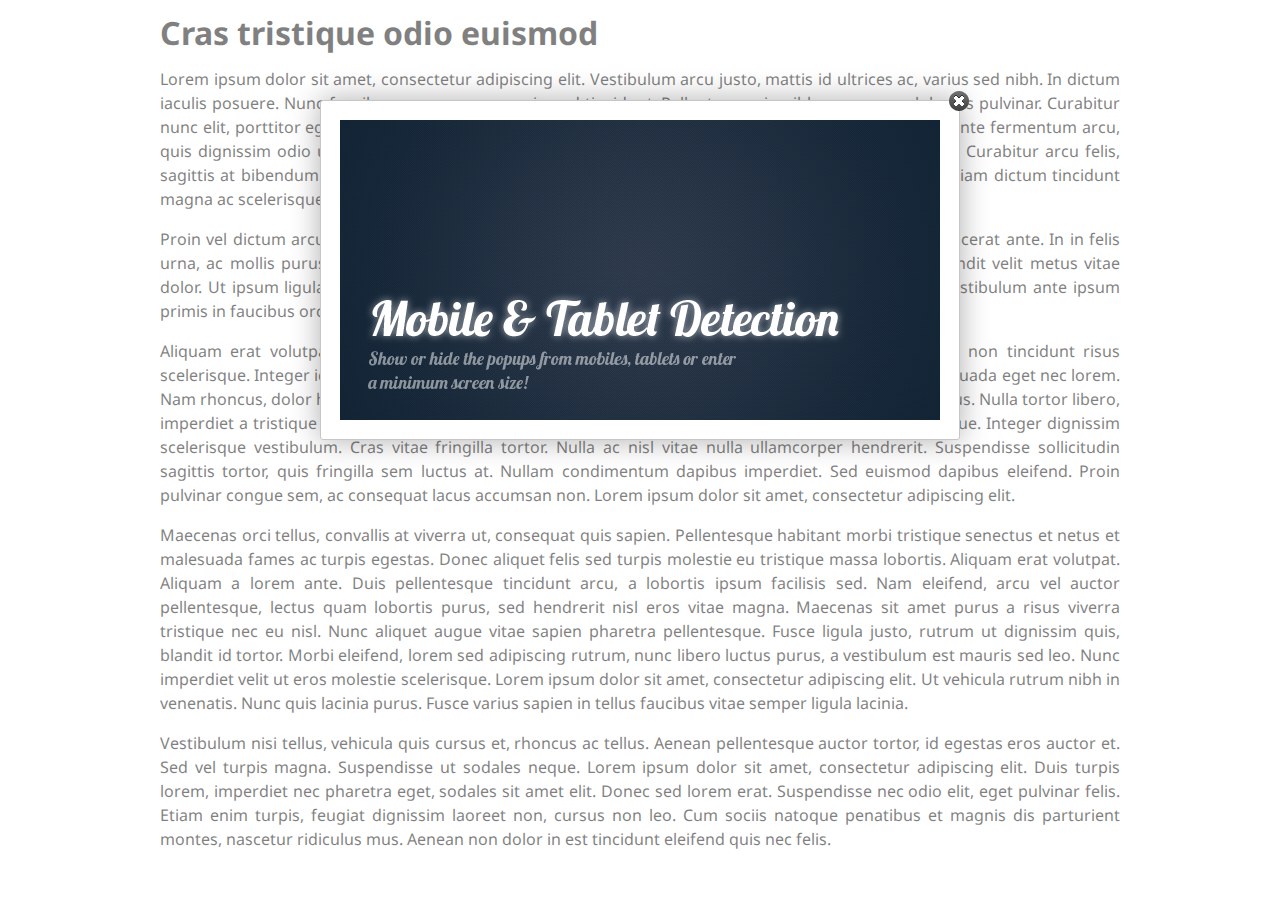
<file: adpopup-pro-for-jquery/demo/index.html>
<!DOCTYPE html>
<html lang="en">
<head id="" data-template-set="html5-reset">
	<meta charset="utf-8">
	<meta http-equiv="X-UA-Compatible" content="IE=edge,chrome=1">
	<title></title>
	<meta name="viewport" content="width=device-width, maximum-scale=1.0" />
	<link href='http://fonts.googleapis.com/css?family=Droid+Sans:400,700' rel='stylesheet' type='text/css'>
	<link rel="stylesheet" href="../adpopup-pro/css/adpopup-pro.min.css">
	<script src="http://ajax.googleapis.com/ajax/libs/jquery/1.7.2/jquery.min.js"></script>
	<script src="../adpopup-pro/js/adpopup-pro.min.js"></script>
	<style>
		body {
			font-family: 'Droid Sans', sans-serif;

		}
		.container {
			width: 960px;
			margin: 0 auto;
			text-align: justify;
			line-height: 1.5em;
			font-size: 16px;
		}
	</style>
	<script type="text/javascript">

	$(document).ready(function() {

		var ads = {
			'ad1': {
				'type': 'image',
				'src': 'images/ad1.png',
				'link': 'http://rikdevos.com'
			},
			'ad2': {
				'type': 'image',
				'src': 'images/ad2.png',
				'link': 'http://rikdevos.com'
			},
			'ad3': {
				'type': 'image',
				'src': 'images/ad3.png',
				'link': 'http://rikdevos.com'
			},
			'ad4': {
				'type': 'image',
				'src': 'images/ad4.png',
				'link': 'http://rikdevos.com'
			},
			'ad5': {
				'type': 'image',
				'src': 'images/ad5.png',
				'link': 'http://rikdevos.com'
			},
			'ad6': {
				'type': 'image',
				'src': 'images/ad6.png',
				'link': 'http://rikdevos.com'
			},
			'ad7': {
				'type': 'image',
				'src': 'images/ad7.png',
				'link': 'http://rikdevos.com'
			}

		}

		$('body').adPopupPro({
			ads: ads,
			width: 600,
			height: 300
		});
	});

	</script>
<body>
	<!-- <div class="adpopup-overlay"></div>
	<div class="adpopup adpopup-style-bg-light adpopup-style-close-dark">
		<a href="#" title="Close" class="adpopup-close"></a>
		<div class="adpopup-content adpopup-content-image">
			<img src="http://dribbble.s3.amazonaws.com/users/60166/screenshots/648718/origamibird.jpg" alt="Image" />
		</div>
	</div> -->
	<div class="container">
		<h1>Cras tristique odio euismod</h1>

		<p>Lorem ipsum dolor sit amet, consectetur adipiscing elit. Vestibulum arcu justo, mattis id ultrices ac, varius sed nibh. In dictum iaculis posuere. Nunc faucibus congue neque euismod tincidunt. Pellentesque in nibh non magna lobortis pulvinar. Curabitur nunc elit, porttitor eget pretium a, ullamcorper ac enim. Aenean posuere, magna a gravida tempor, leo ante fermentum arcu, quis dignissim odio urna ac libero. Nam eleifend felis ac augue mattis vel vehicula mauris consectetur. Curabitur arcu felis, sagittis at bibendum eu, luctus a sem. Duis et mi non mauris posuere euismod varius sit amet lacus. Etiam dictum tincidunt magna ac scelerisque.</p>

		<p>Proin vel dictum arcu. Cras tristique odio euismod enim imperdiet quis elementum nisi lacinia. Ut in placerat ante. In in felis urna, ac mollis purus. Nullam ornare, lorem et auctor adipiscing, diam nulla molestie magna, sed blandit velit metus vitae dolor. Ut ipsum ligula, placerat at blandit non, euismod ac sapien. Vivamus iaculis placerat tristique. Vestibulum ante ipsum primis in faucibus orci luctus et ultrices posuere cubilia Curae;</p>

		<p>Aliquam erat volutpat. Nam auctor tempor convallis. Nullam consectetur quam eget dolor volutpat non tincidunt risus scelerisque. Integer id est vitae est cursus tristique ac a urna. Aliquam ac nisl non magna vulputate malesuada eget nec lorem. Nam rhoncus, dolor hendrerit pulvinar egestas, nisl turpis porttitor leo, et semper erat justo rhoncus lacus. Nulla tortor libero, imperdiet a tristique eget, adipiscing id diam. Pellentesque commodo lorem quis nisi sodales pellentesque. Integer dignissim scelerisque vestibulum. Cras vitae fringilla tortor. Nulla ac nisl vitae nulla ullamcorper hendrerit. Suspendisse sollicitudin sagittis tortor, quis fringilla sem luctus at. Nullam condimentum dapibus imperdiet. Sed euismod dapibus eleifend. Proin pulvinar congue sem, ac consequat lacus accumsan non. Lorem ipsum dolor sit amet, consectetur adipiscing elit.</p>

		<p>Maecenas orci tellus, convallis at viverra ut, consequat quis sapien. Pellentesque habitant morbi tristique senectus et netus et malesuada fames ac turpis egestas. Donec aliquet felis sed turpis molestie eu tristique massa lobortis. Aliquam erat volutpat. Aliquam a lorem ante. Duis pellentesque tincidunt arcu, a lobortis ipsum facilisis sed. Nam eleifend, arcu vel auctor pellentesque, lectus quam lobortis purus, sed hendrerit nisl eros vitae magna. Maecenas sit amet purus a risus viverra tristique nec eu nisl. Nunc aliquet augue vitae sapien pharetra pellentesque. Fusce ligula justo, rutrum ut dignissim quis, blandit id tortor. Morbi eleifend, lorem sed adipiscing rutrum, nunc libero luctus purus, a vestibulum est mauris sed leo. Nunc imperdiet velit ut eros molestie scelerisque. Lorem ipsum dolor sit amet, consectetur adipiscing elit. Ut vehicula rutrum nibh in venenatis. Nunc quis lacinia purus. Fusce varius sapien in tellus faucibus vitae semper ligula lacinia.</p>

		<p>Vestibulum nisi tellus, vehicula quis cursus et, rhoncus ac tellus. Aenean pellentesque auctor tortor, id egestas eros auctor et. Sed vel turpis magna. Suspendisse ut sodales neque. Lorem ipsum dolor sit amet, consectetur adipiscing elit. Duis turpis lorem, imperdiet nec pharetra eget, sodales sit amet elit. Donec sed lorem erat. Suspendisse nec odio elit, eget pulvinar felis. Etiam enim turpis, feugiat dignissim laoreet non, cursus non leo. Cum sociis natoque penatibus et magnis dis parturient montes, nascetur ridiculus mus. Aenean non dolor in est tincidunt eleifend quis nec felis.</p>
	</div>
</body>
</html>
</file>
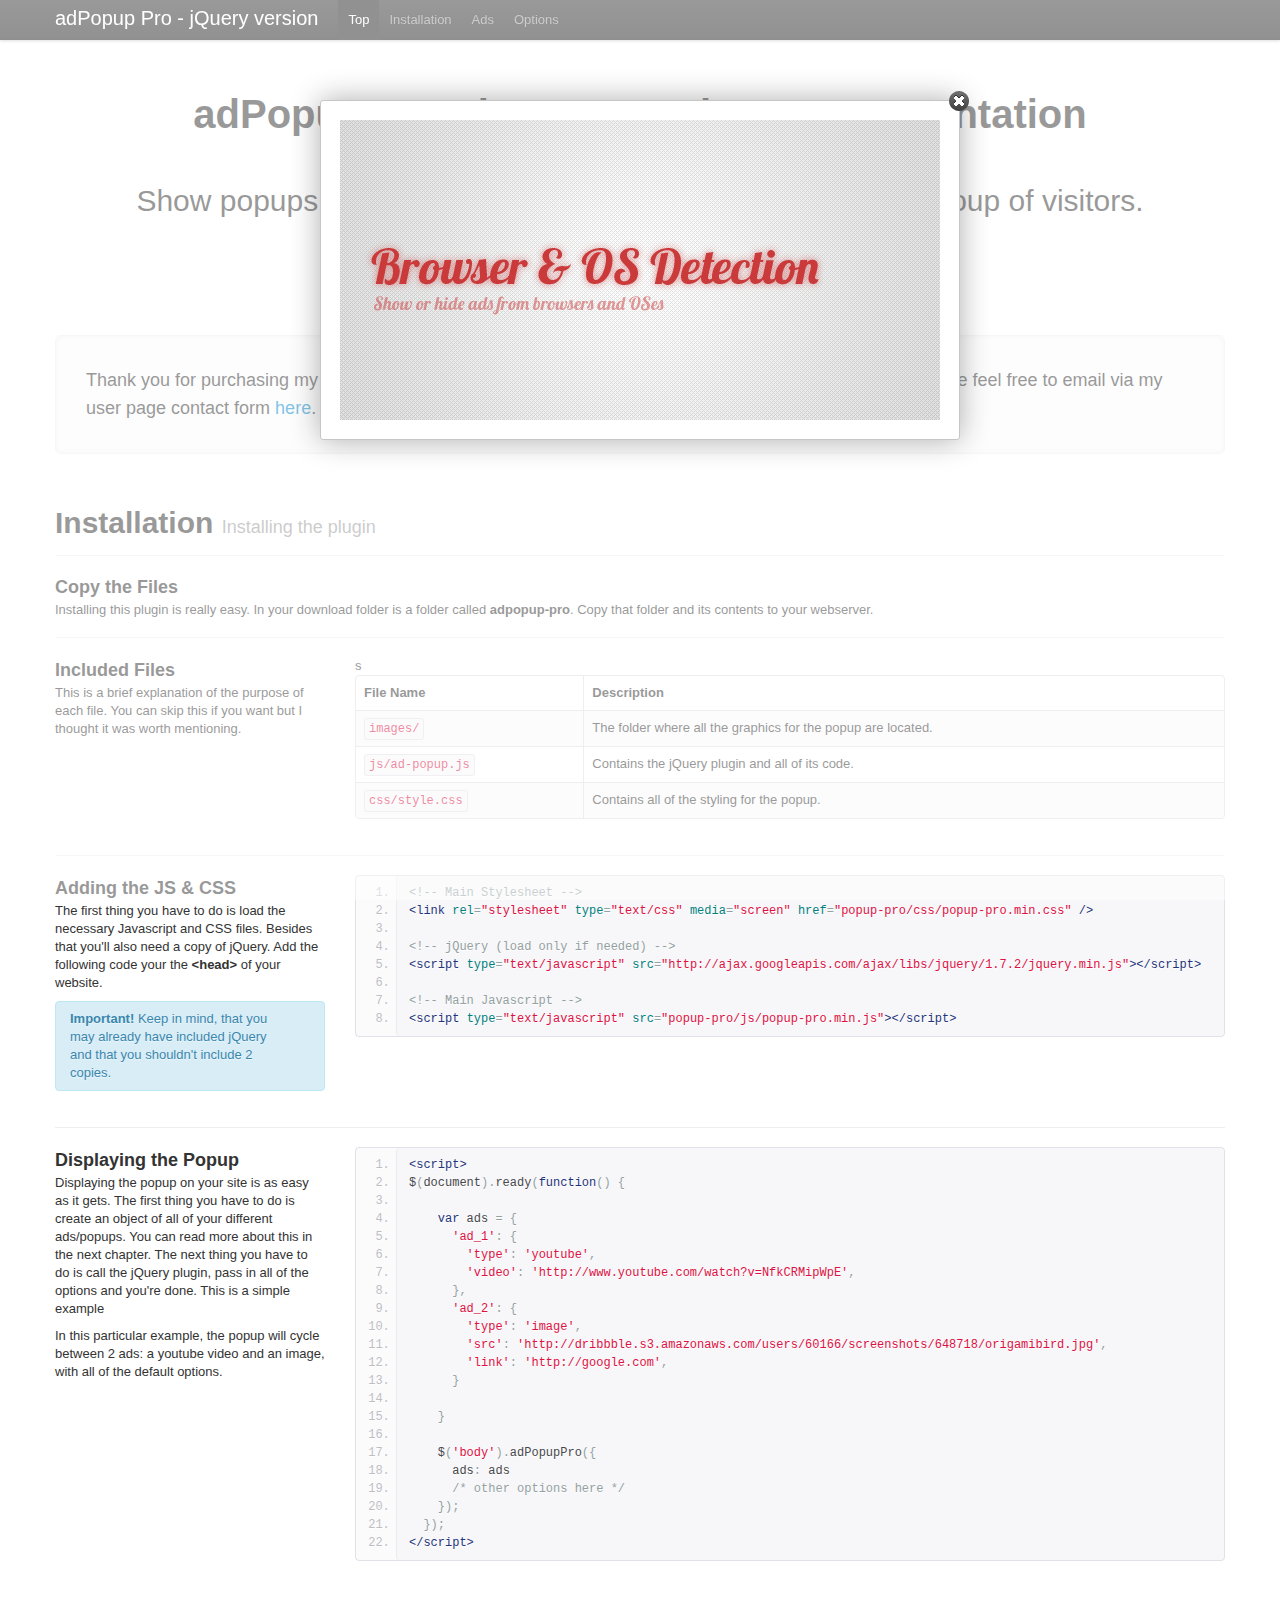
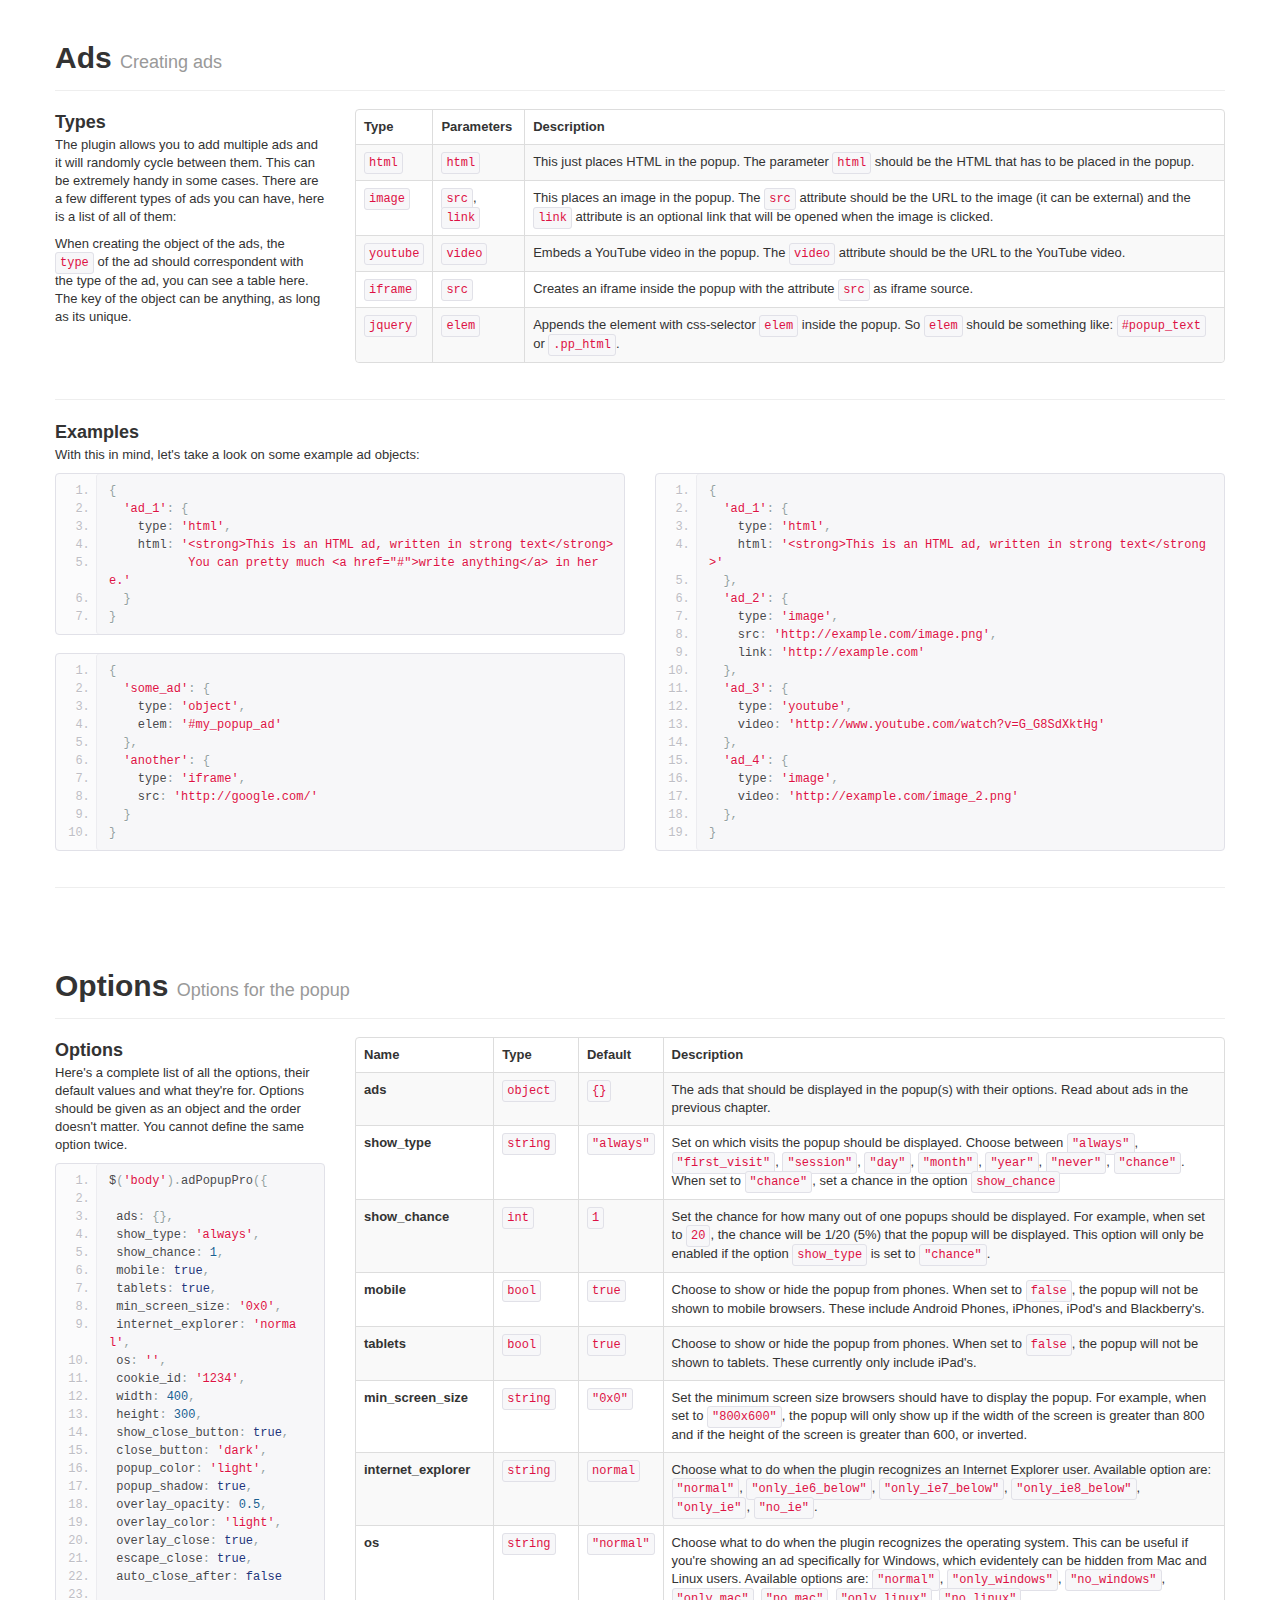
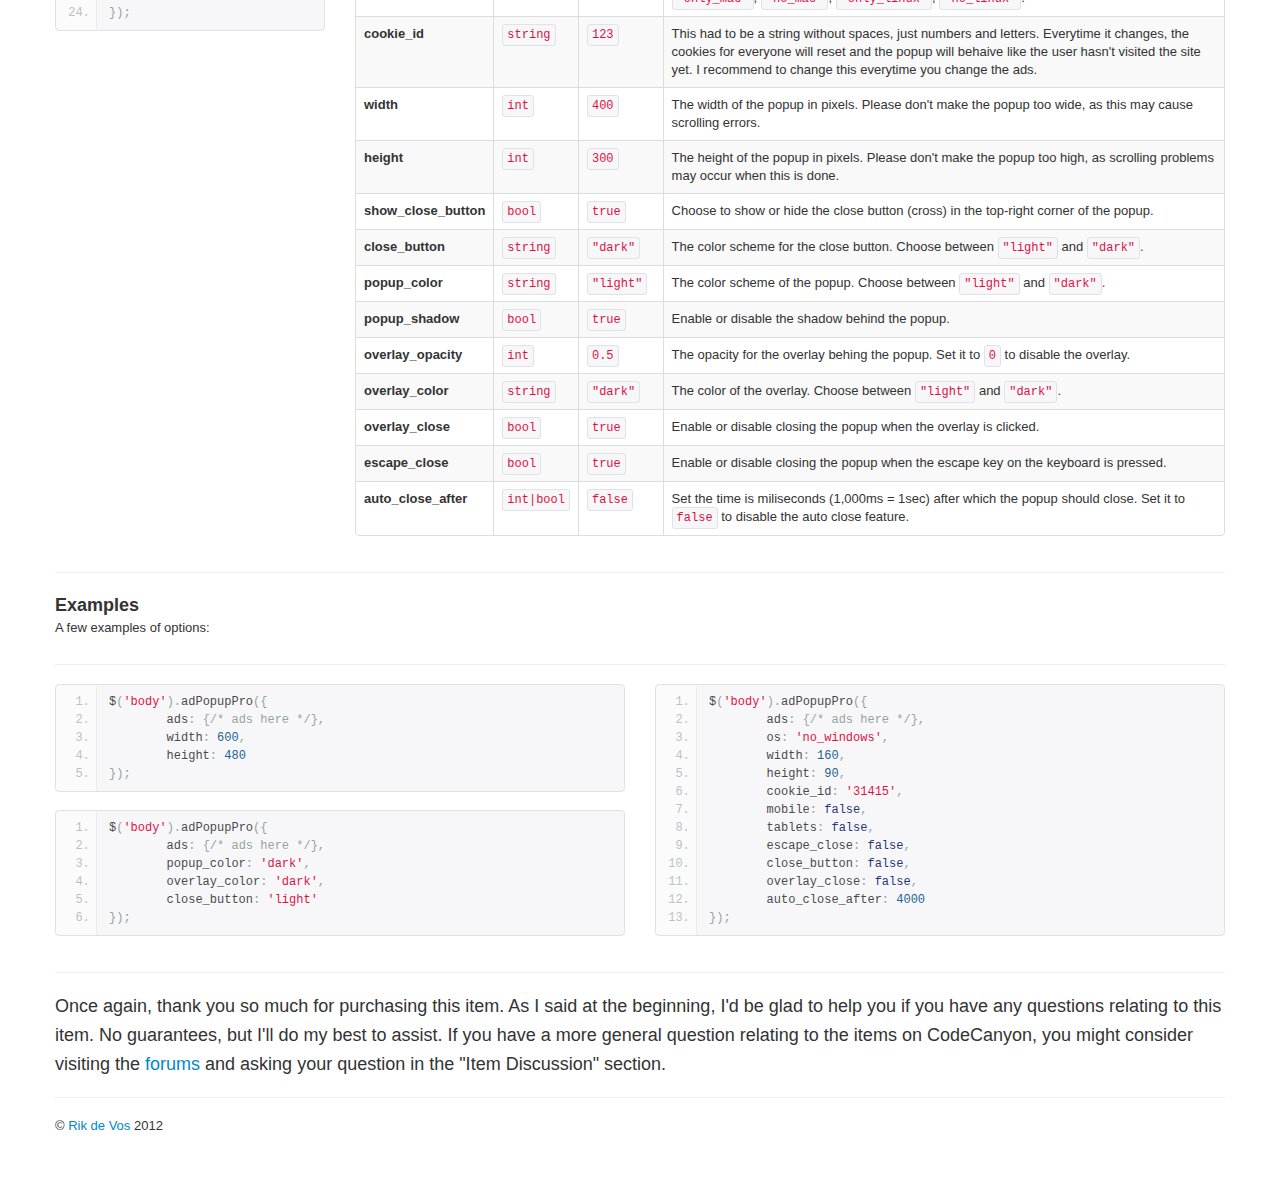
<file: adpopup-pro-for-jquery/documentation/documentation.html>
<!DOCTYPE html>
<html lang="en">
    <head>
    <meta charset="utf-8">
    <title>adPopup Pro - jQuery Version</title>
    <meta name="viewport" content="width=device-width, initial-scale=1.0">
    <meta name="description" content="">
    <meta name="author" content="Ivor">

    <!-- Le styles -->
    <link href="assets/css/bootstrap.css" rel="stylesheet">
    <link href="assets/js/google-code-prettify/prettify.css" rel="stylesheet">
    <style type="text/css">
body {
	padding-top: 60px;
	padding-bottom: 40px;
}
</style>
    <link href="assets/css/bootstrap-responsive.css" rel="stylesheet">

    <!-- Le HTML5 shim, for IE6-8 support of HTML5 elements -->
    <!--[if lt IE 9]>
      <script src="//html5shim.googlecode.com/svn/trunk/html5.js"></script>
    <![endif]-->

    <!-- Le fav and touch icons -->
    <link rel="shortcut icon" href="images/favicon.ico">
    <link rel="apple-touch-icon" href="images/apple-touch-icon.png">
    <link rel="apple-touch-icon" sizes="72x72" href="images/apple-touch-icon-72x72.png">
    <link rel="apple-touch-icon" sizes="114x114" href="images/apple-touch-icon-114x114.png">
    <link rel="stylesheet" href="../adpopup-pro/css/adpopup-pro.min.css">
    
    </head>
    
<body data-spy="scroll" id="top">

<!-- Documentation Navbar -->

<div class="navbar navbar-fixed-top">
	<div class="navbar-inner">
		<div class="container"> 
<a class="btn btn-navbar" data-toggle="collapse" data-target=".nav-collapse"> <span class="icon-bar"></span> <span class="icon-bar"></span> <span class="icon-bar"></span> </a> 
	<a class="brand" href="#">adPopup Pro - jQuery version</a> <!-- TIP: Change this for the name of your file -->
     	<div class="nav-collapse">
        <ul class="nav">
              <li><a href="#top" class="active">Top</a></li>
              <li><a href="#installation">Installation</a></li>
              <li><a href="#ads">Ads</a></li>
              <li><a href="#options">Options</a></li>
          </ul>
</div>
	</div>
		</div>
			</div> <!-- End of Navbar -->

<!-- Main Container Beginning -->			
			
<div class="container">
    
	<div class="masthead">
	    <h1>adPopup Pro - jQuery Version - Documentation</h1>
	    <p class="marketing-byline">A guide to installing and using the plugin.</a></p>
	    <p>Show popups with, images, videos and more to a selective group of visitors.</p>
	    <p class="download-info"> <a href="http://codecanyon.net/user/rikdevos/profile?ref=RikdeVos" class="btn btn-primary btn-large" target="_blank">Item Support</a> <a href="http://codecanyon.net/user/rikdevos/portfolio?ref=RikdeVos" class="btn btn-large" target="_blank">Product Site</a> </p>
	</div> <!-- masthead -->
	
   <div id="intro">
    <p class="highlight hero-unit">Thank you for purchasing my item. If you have any questions that are beyond the scope of this help file, please feel free to email via my user page contact form <a href="http://codecanyon.net/user/rikdevos/profile">here</a>. Thanks so much!</p>
  </div> <!-- intro -->
      
<section id="installation">
	<div class="page-header">
	  <h1>Installation <small>Installing the plugin</small></h1>
	</div>

    <h3>Copy the Files</h3>
    <p>Installing this plugin is really easy. In your download folder is a folder called <strong>adpopup-pro</strong>. Copy that folder and its contents to your webserver.</p>
    <hr />

    <div class="row">
      <div class="span3">
        <h3>Included Files</h3>
        <p>This is a brief explanation of the purpose of each file. You can skip this if you want but I thought it was worth mentioning.</p>
      </div>

	<div class="span9 hopeaa">
    <table class="table table-bordered table-striped">
        <thead>
          <tr>
            <th>File Name</th>
            <th>Description</th>
          </tr>
        </thead>
        <tbody>
          <tr>
            <td><code>images/</code></td>
            <td>The folder where all the graphics for the popup are located.</td>
          </tr>s
          <tr>
            <td><code>js/ad-popup.js</code></td>
            <td>Contains the jQuery plugin and all of its code.</td>
          </tr>
          <tr>
            <td><code>css/style.css</code></td>
            <td>Contains all of the styling for the popup.</td>
          </tr>
        </tbody>
      </table>
    </div>
</div>

<hr />

<div class="row">
    <div class="span3">
  <h3>Adding the JS &amp; CSS</h3>
  <p>The first thing you have to do is load the necessary Javascript and CSS files. Besides that you'll also need a copy of jQuery. Add the following code your the <strong>&lt;head&gt;</strong> of your website.<div class="alert alert-info"> <b>Important!</b> Keep in mind, that you may already have included jQuery and that you shouldn't include 2 copies.</div></p>
</div>

<div class="span9">
<pre class="prettyprint linenums">
&lt;!-- Main Stylesheet --&gt;
&lt;link rel="stylesheet" type="text/css" media="screen" href="popup-pro/css/popup-pro.min.css" /&gt;

&lt;!-- jQuery (load only if needed) --&gt;
&lt;script type="text/javascript" src="http://ajax.googleapis.com/ajax/libs/jquery/1.7.2/jquery.min.js"&gt;&lt;/script&gt;

&lt;!-- Main Javascript --&gt;
&lt;script type="text/javascript" src="popup-pro/js/popup-pro.min.js"&gt;&lt;/script&gt;
</pre>
      </div>
        </div>

    <hr />

<div class="row">
    <div class="span3">
  <h3>Displaying the Popup</h3>
  <p>Displaying the popup on your site is as easy as it gets. The first thing you have to do is create an object of all of your different ads/popups. You can read more about this in the next chapter. The next thing you have to do is call the jQuery plugin, pass in all of the options and you're done. This is a simple example</p>
  <p>In this particular example, the popup will cycle between 2 ads: a youtube video and an image, with all of the default options.</p>
</div>

<div class="span9">
<pre class="prettyprint linenums">
&lt;script&gt;
$(document).ready(function() {

    var ads = {
      'ad_1': {
        'type': 'youtube',
        'video': 'http://www.youtube.com/watch?v=NfkCRMipWpE',
      },
      'ad_2': {
        'type': 'image',
        'src': 'http://dribbble.s3.amazonaws.com/users/60166/screenshots/648718/origamibird.jpg',
        'link': 'http://google.com',
      }

    }

    $('body').adPopupPro({
      ads: ads
      /* other options here */
    });
  });
&lt;/script&gt;
</pre>
      </div>
        </div>
  </section> <!-- Markup -->

<section id="ads">
    <div class="page-header">
       <h1>Ads <small>Creating ads</small></h1>
     </div>

<div class="row">
    <div class="span3">
  <h3>Types</h3>
  <p>The plugin allows you to add multiple ads and it will randomly cycle between them. This can be extremely handy in some cases. There are a few different types of ads you can have, here is a list of all of them:</p>
  <p>When creating the object of the ads, the <code>type</code> of the ad should correspondent with the type of the ad, you can see a table here. The key of the object can be anything, as long as its unique.</p>
</div>
<div class="span9">
        <table class="table table-bordered table-striped">
              <thead>
            <tr>
                  <th>Type</th>
                  <th>Parameters</th>

                  <th>Description</th>
                </tr>
          </thead>
              <tbody>
                <tr>
                  <td><code>html</code></td>
                  <td><code>html</code></td>
                  <td>This just places HTML in the popup. The parameter <code>html</code> should be the HTML that has to be placed in the popup.</td>
                </tr>
                <tr>
                  <td><code>image</code></td>
                  <td><code>src</code>, <code>link</code></td>
                  <td>This places an image in the popup. The <code>src</code> attribute should be the URL to the image (it can be external) and the <code>link</code> attribute is an optional link that will be opened when the image is clicked.</td>
                </tr>
                <tr>
                  <td><code>youtube</code></td>
                  <td><code>video</code></td>
                  <td>Embeds a YouTube video in the popup. The <code>video</code> attribute should be the URL to the YouTube video.</td>
                </tr>
                <tr>
                  <td><code>iframe</code></td>
                  <td><code>src</code></td>
                  <td>Creates an iframe inside the popup with the attribute <code>src</code> as iframe source.</td>
                </tr>
                <tr>
                  <td><code>jquery</code></td>
                  <td><code>elem</code></td>
                  <td>Appends the element with css-selector <code>elem</code> inside the popup. So <code>elem</code> should be something like: <code>#popup_text</code> or <code>.pp_html</code>.</td>
                </tr>
               </tbody>
            </table>
      </div>
        </div>
    <hr />
    <div class="row">
      <div class="span12">
        <h3>Examples</h3>
        <p>With this in mind, let's take a look on some example ad objects:</p>
     </div>
    </div>
    <div class="row">
      <div class="span6"> 
<pre class="prettyprint linenums">
{
  'ad_1': {
    type: 'html',
    html: '&lt;strong&gt;This is an HTML ad, written in strong text&lt;/strong&gt;
           You can pretty much &lt;a href="#"&gt;write anything&lt;/a&gt; in here.'
  }
}
</pre>
<pre class="prettyprint linenums">
{
  'some_ad': {
    type: 'object',
    elem: '#my_popup_ad'
  },
  'another': {
    type: 'iframe',
    src: 'http://google.com/'
  }
}
</pre>
      </div>
      <div class="span6">
<pre class="prettyprint linenums">
{
  'ad_1': {
    type: 'html',
    html: '&lt;strong&gt;This is an HTML ad, written in strong text&lt;/strong&gt;'
  },
  'ad_2': {
    type: 'image',
    src: 'http://example.com/image.png',
    link: 'http://example.com'
  },
  'ad_3': {
    type: 'youtube',
    video: 'http://www.youtube.com/watch?v=G_G8SdXktHg'
  },
  'ad_4': {
    type: 'image',
    video: 'http://example.com/image_2.png'
  },
}
</pre>
      </div>
        </div>
        <hr />
</section>

      

<section id="options">
    <div class="page-header">
       <h1>Options <small>Options for the popup</small></h1>
     </div>

<div class="row">
    <div class="span3">
  <h3>Options</h3>
  <p>Here's a complete list of all the options, their default values and what they're for. Options should be given as an object and the order doesn't matter. You cannot define the same option twice.</p>
  <pre class="prettyprint linenums">
$('body').adPopupPro({

 ads: {},
 show_type: 'always',
 show_chance: 1,
 mobile: true,
 tablets: true,
 min_screen_size: '0x0',
 internet_explorer: 'normal',
 os: '',
 cookie_id: '1234',
 width: 400,
 height: 300,
 show_close_button: true,
 close_button: 'dark',
 popup_color: 'light',
 popup_shadow: true,
 overlay_opacity: 0.5,
 overlay_color: 'light',
 overlay_close: true,
 escape_close: true,
 auto_close_after: false

});
</pre>
</div>
<div class="span9">
        <table class="table table-bordered table-striped">
              <thead>
            <tr>
                  <th>Name</th>
                  <th>Type</th>
                  <th>Default</th>
                  <th>Description</th>
                </tr>
          </thead>
              <tbody>
              	<tr>
                  <td><strong>ads</strong></td>
                  <td><code>object</code></td>
                  <td><code>{}</code></td>
                  <td>The ads that should be displayed in the popup(s) with their options. Read about ads in the previous chapter.</td>
                </tr>
                <tr>
                  <td><strong>show_type</strong></td>
                  <td><code>string</code></td>
                  <td><code>"always"</code></td>
                  <td>Set on which visits the popup should be displayed. Choose between <code>"always"</code>, <code>"first_visit"</code>, <code>"session"</code>, <code>"day"</code>, <code>"month"</code>, <code>"year"</code>, <code>"never"</code>, <code>"chance"</code>. When set to <code>"chance"</code>, set a chance in the option <code>show_chance</code></td>
                </tr>
                <tr>
                  <td><strong>show_chance</strong></td>
                  <td><code>int</code></td>
                  <td><code>1</code></td>
                  <td>Set the chance for how many out of one popups should be displayed. For example, when set to <code>20</code>, the chance will be 1/20 (5%) that the popup will be displayed. This option will only be enabled if the option <code>show_type</code> is set to <code>"chance"</code>.</td>
                </tr>
                <tr>
                  <td><strong>mobile</strong></td>
                  <td><code>bool</code></td>
                  <td><code>true</code></td>
                  <td>Choose to show or hide the popup from phones. When set to <code>false</code>, the popup will not be shown to mobile browsers. These include Android Phones, iPhones, iPod's and Blackberry's.</td>
                </tr>
                <tr>
                  <td><strong>tablets</strong></td>
                  <td><code>bool</code></td>
                  <td><code>true</code></td>
                  <td>Choose to show or hide the popup from phones. When set to <code>false</code>, the popup will not be shown to tablets. These currently only include iPad's.</td>
                </tr>
                <tr>
                  <td><strong>min_screen_size</strong></td>
                  <td><code>string</code></td>
                  <td><code>"0x0"</code></td>
                  <td>Set the minimum screen size browsers should have to display the popup. For example, when set to <code>"800x600"</code>, the popup will only show up if the width of the screen is greater than 800 and if the height of the screen is greater than 600, or inverted.</td>
                </tr>
                <tr><!-- 'normal', only_ie6_below', 'only_ie7_below', 'only_ie8_below', 'only_ie', 'no_ie' -->
                  <td><strong>internet_explorer</strong></td>
                  <td><code>string</code></td>
                  <td><code>normal</code></td>
                  <td>Choose what to do when the plugin recognizes an Internet Explorer user. Available option are: <code>"normal"</code>, <code>"only_ie6_below"</code>, <code>"only_ie7_below"</code>, <code>"only_ie8_below"</code>, <code>"only_ie"</code>, <code>"no_ie"</code>.</td>
                </tr>
                <tr><!-- 'normal', 'only_windows', 'no_windows', only_mac', 'no_mac', 'only_linux', 'no_linux' -->
                  <td><strong>os</strong></td>
                  <td><code>string</code></td>
                  <td><code>"normal"</code></td>
                  <td>Choose what to do when the plugin recognizes the operating system. This can be useful if you're showing an ad specifically for Windows, which evidentely can be hidden from Mac and Linux users. Available options are: <code>"normal"</code>, <code>"only_windows"</code>, <code>"no_windows"</code>, <code>"only_mac"</code>, <code>"no_mac"</code>, <code>"only_linux"</code>, <code>"no_linux"</code>.</td>
                </tr>
                <tr>
                  <td><strong>cookie_id</strong></td>
                  <td><code>string</code></td>
                  <td><code>123</code></td>
                  <td>This had to be a string without spaces, just numbers and letters. Everytime it changes, the cookies for everyone will reset and the popup will behaive like the user hasn't visited the site yet. I recommend to change this everytime you change the ads.</td>
                </tr>
                <tr>
                  <td><strong>width</strong></td>
                  <td><code>int</code></td>
                  <td><code>400</code></td>
                  <td>The width of the popup in pixels. Please don't make the popup too wide, as this may cause scrolling errors.</td>
                </tr>
                <tr>
                  <td><strong>height</strong></td>
                  <td><code>int</code></td>
                  <td><code>300</code></td>
                  <td>The height of the popup in pixels. Please don't make the popup too high, as scrolling problems may occur when this is done.</td>
                </tr>
                <tr>
                  <td><strong>show_close_button</strong></td>
                  <td><code>bool</code></td>
                  <td><code>true</code></td>
                  <td>Choose to show or hide the close button (cross) in the top-right corner of the popup.</td>
                </tr>
                <tr>
                  <td><strong>close_button</strong></td>
                  <td><code>string</code></td>
                  <td><code>"dark"</code></td>
                  <td>The color scheme for the close button. Choose between <code>"light"</code> and <code>"dark"</code>.</td>
                </tr>
                <tr>
                  <td><strong>popup_color</strong></td>
                  <td><code>string</code></td>
                  <td><code>"light"</code></td>
                  <td>The color scheme of the popup. Choose between <code>"light"</code> and <code>"dark"</code>.</td>
                </tr>
                <tr>
                  <td><strong>popup_shadow</strong></td>
                  <td><code>bool</code></td>
                  <td><code>true</code></td>
                  <td>Enable or disable the shadow behind the popup.</td>
                </tr>
                <tr>
                  <td><strong>overlay_opacity</strong></td>
                  <td><code>int</code></td>
                  <td><code>0.5</code></td>
                  <td>The opacity for the overlay behing the popup. Set it to <code>0</code> to disable the overlay.</td>
                </tr>
                <tr>
                  <td><strong>overlay_color</strong></td>
                  <td><code>string</code></td>
                  <td><code>"dark"</code></td>
                  <td>The color of the overlay. Choose between <code>"light"</code> and <code>"dark"</code>.</td>
                </tr>
                <tr>
                  <td><strong>overlay_close</strong></td>
                  <td><code>bool</code></td>
                  <td><code>true</code></td>
                  <td>Enable or disable closing the popup when the overlay is clicked.</td>
                </tr>
                <tr>
                  <td><strong>escape_close</strong></td>
                  <td><code>bool</code></td>
                  <td><code>true</code></td>
                  <td>Enable or disable closing the popup when the escape key on the keyboard is pressed.</td>
                </tr>
                <tr>
                  <td><strong>auto_close_after</strong></td>
                  <td><code>int|bool</code></td>
                  <td><code>false</code></td>
                  <td>Set the time is miliseconds (1,000ms = 1sec) after which the popup should close. Set it to <code>false</code> to disable the auto close feature.</td>
                </tr>

          </tbody>
            </table>
      </div>
        </div>
    <hr />
    <div class="row">
    	<div class="span12">
        <h3>Examples</h3>
	      <p>A few examples of options:</p>
	   </div>
    </div>
    <hr />
    <div class="row">
      <div class="span6">	
<pre class="prettyprint linenums">
$('body').adPopupPro({
	ads: {/* ads here */},
	width: 600,
	height: 480
});
</pre>
<pre class="prettyprint linenums">
$('body').adPopupPro({
	ads: {/* ads here */},
	popup_color: 'dark',
	overlay_color: 'dark',
	close_button: 'light'
});
</pre>
      </div>
      <div class="span6">
<pre class="prettyprint linenums">
$('body').adPopupPro({
	ads: {/* ads here */},
	os: 'no_windows',
	width: 160,
	height: 90,
	cookie_id: '31415',
	mobile: false,
	tablets: false,
	escape_close: false,
	close_button: false,
	overlay_close: false,
	auto_close_after: 4000
});
</pre>
      </div>
        </div>
  </section>
      <!-- Styles -->
      


      <hr />

<div class="goodbye">
    <p>Once again, thank you so much for purchasing this item. As I said at the beginning, I'd be glad to help you if you have any questions relating to this item. No guarantees, but I'll do my best to assist. If you have a more general question relating to the items on CodeCanyon, you might consider visiting the <a href="http://codecanyon.net/forums" target="_blank">forums</a> and asking your question in the "Item Discussion" section.</p>
  </div>

      <hr />

<footer>
    <p>&copy; <a href="http://rikdevos.com/">Rik de Vos</a> 2012</p>
</footer>

</div><!-- /container --> 

<!-- Le javascript
    ================================================== --> 
<!-- Placed at the end of the document so the pages load faster --> 
<script src="assets/js/jquery.js"></script> 
<script src="assets/js/scripts.js"></script> 
<script src="assets/js/google-code-prettify/prettify.js"></script> 
<script src="assets/js/bootstrap-transition.js"></script> 
<script src="assets/js/bootstrap-alert.js"></script> 
<script src="assets/js/bootstrap-modal.js"></script> 
<script src="assets/js/bootstrap-dropdown.js"></script> 
<script src="assets/js/bootstrap-scrollspy.js"></script> 
<script src="assets/js/bootstrap-tab.js"></script> 
<script src="assets/js/bootstrap-tooltip.js"></script> 
<script src="assets/js/bootstrap-popover.js"></script> 
<script src="assets/js/bootstrap-button.js"></script> 
<script src="assets/js/bootstrap-collapse.js"></script>
<script type="text/javascript" src="../adpopup-pro/js/adpopup-pro.min.js"></script>
<script type="text/javascript">
  $(document).ready(function() {

  var ads = {
    'ad1': {
      'type': 'image',
      'src': '../demo/images/ad1.png',
      'link': 'http://rikdevos.com'
    },
    'ad2': {
      'type': 'image',
      'src': '../demo/images/ad2.png',
      'link': 'http://rikdevos.com'
    },
    'ad3': {
      'type': 'image',
      'src': '../demo/images/ad3.png',
      'link': 'http://rikdevos.com'
    },
    'ad4': {
      'type': 'image',
      'src': '../demo/images/ad4.png',
      'link': 'http://rikdevos.com'
    },
    'ad5': {
      'type': 'image',
      'src': '../demo/images/ad5.png',
      'link': 'http://rikdevos.com'
    },
    'ad6': {
      'type': 'image',
      'src': '../demo/images/ad6.png',
      'link': 'http://rikdevos.com'
    },
    'ad7': {
      'type': 'image',
      'src': '../demo/images/ad7.png',
      'link': 'http://rikdevos.com'
    }

  }

	  $('body').adPopupPro({
	    ads: ads,
	    width: 600,
	    height: 300
	  });
  });
</script>
</body>
</html>
</file>
<file: adpopup-pro-for-jquery/documentation/assets/js/google-code-prettify/prettify.css>
.com { color: #93a1a1; }
.lit { color: #195f91; }
.pun, .opn, .clo { color: #93a1a1; }
.fun { color: #dc322f; }
.str, .atv { color: #D14; }
.kwd, .linenums .tag { color: #1e347b; }
.typ, .atn, .dec, .var { color: teal; }
.pln { color: #48484c; }

.prettyprint {
  padding: 8px;
  background-color: #f7f7f9;
  border: 1px solid #e1e1e8;
}
.prettyprint.linenums {
  -webkit-box-shadow: inset 40px 0 0 #fbfbfc, inset 41px 0 0 #ececf0;
     -moz-box-shadow: inset 40px 0 0 #fbfbfc, inset 41px 0 0 #ececf0;
          box-shadow: inset 40px 0 0 #fbfbfc, inset 41px 0 0 #ececf0;
}

/* Specify class=linenums on a pre to get line numbering */
ol.linenums {
  margin: 0 0 0 33px; /* IE indents via margin-left */
} 
ol.linenums li {
  padding-left: 12px;
  color: #bebec5;
  line-height: 18px;
  text-shadow: 0 1px 0 #fff;
}
</file>
<file: adpopup-pro-for-jquery/adpopup-pro/css/adpopup-pro.min.css>
/*
 * adPopup Pro - for jQuery 1.5+
 * http://rikdevos.com
 *
 * Copyright 2012, Rik de Vos
 * You need to buy a license if you want use this script.
 * http://codecanyon.net/wiki/buying/howto-buying/licensing/
 *
 * Version: 1.0 (Aug 28 2012)
 */

.adpopup-overlay{width:100%;height:100%;position:fixed;z-index:999990;top:0;left:0;background:#fff;}.adpopup-overlay.adpopup-style-overlay-dark{background:#000;}.adpopup{width:500px;height:300px;position:fixed;z-index:999991;left:0;top:100px;margin:0;padding:19px;line-height:1.5em;font-size:16px;color:#000;font-family:sans-serif;background:#fff;border:1px solid #c6c6c6;border-radius:3px;-webkit-box-shadow:0 0 30px rgba(0,0,0,.32);box-shadow:0 0 30px rgba(0,0,0,.32);}.adpopup.adpopup-style-bg-dark{background:#292929;border-color:#000;color:#eee;}.adpopup.adpopup-style-bg-dark a{color:#eee;}.adpopup.adpopup-style-bg-dark a:hover{color:#fff;}.adpopup a.adpopup-close{width:20px !important;height:20px !important;display:block !important;position:absolute !important;z-index:999992 !important;top:-10px !important;right:-10px !important;cursor:pointer !important;text-decoration:none !important;margin:0 !important;padding:0 !important;border:none !important;}.adpopup.adpopup-style-close-dark a.adpopup-close{background:url(../images/close_black_normal.png) no-repeat;}.adpopup.adpopup-style-close-dark a.adpopup-close:hover{background:url(../images/close_black_hover.png) no-repeat;}.adpopup.adpopup-style-close-dark a.adpopup-close:active{background:url(../images/close_black_active.png) no-repeat;}.adpopup.adpopup-style-close-light a.adpopup-close{background:url(../images/close_light_normal.png) no-repeat;}.adpopup.adpopup-style-close-light a.adpopup-close:hover{background:url(../images/close_light_hover.png) no-repeat;}.adpopup.adpopup-style-close-light a.adpopup-close:active{background:url(../images/close_light_active.png) no-repeat;}
</file>
